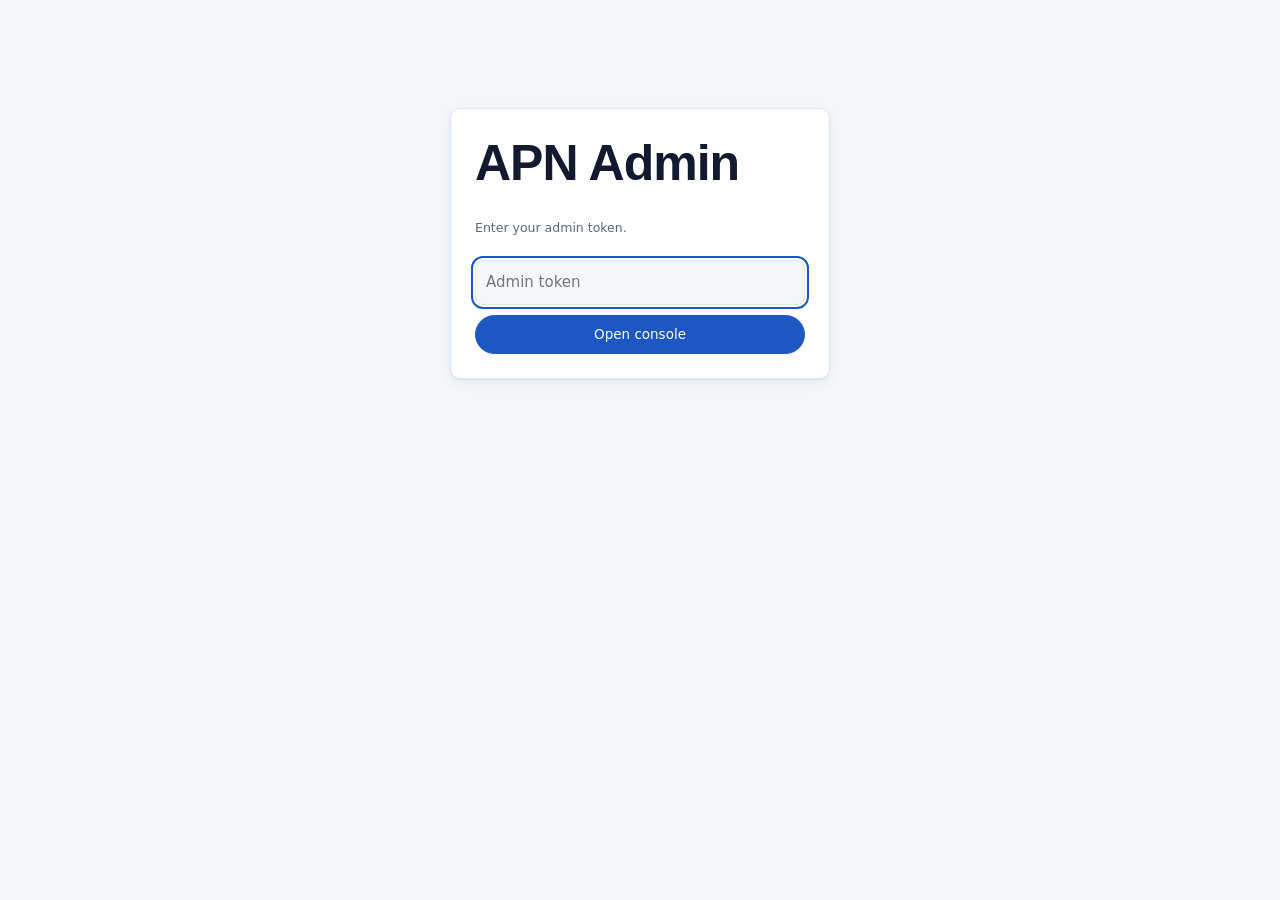
<file: admin.html>
<!doctype html>
<html lang="en">
<head>
<meta charset="utf-8">
<meta name="viewport" content="width=device-width,initial-scale=1">
<meta name="robots" content="noindex,nofollow">
<title>APN Admin</title>
<link rel="icon" href="assets/img/logo-180.png">
<link rel="stylesheet" href="css/app.css">
<style>
body{background:var(--bg);color:var(--ink);font-family:Inter,system-ui,sans-serif;margin:0}
.ad{max-width:1100px;margin:0 auto;padding:20px 16px 60px}
.ad h1{font-family:Manrope,Inter,sans-serif;font-size:22px;margin:0}
.adbar{display:flex;justify-content:space-between;align-items:center;gap:12px;flex-wrap:wrap;margin-bottom:14px}
.kpis{display:grid;grid-template-columns:repeat(auto-fit,minmax(150px,1fr));gap:12px;margin:14px 0}
.kpi{background:var(--card);border:1px solid var(--line);border-radius:var(--r);padding:14px;box-shadow:var(--shadow)}
.kpi b{display:block;font-size:26px;font-family:Manrope,sans-serif}.kpi span{font-size:12px;color:var(--muted)}
.tbl{width:100%;border-collapse:collapse;background:var(--card);border:1px solid var(--line);border-radius:var(--r);overflow:hidden}
.tbl th,.tbl td{padding:9px 12px;text-align:left;border-bottom:1px solid var(--line);font-size:13.5px;vertical-align:top}
.tbl th{background:var(--soft);font-size:12px;color:var(--muted);text-transform:uppercase;letter-spacing:.04em}
.dot{display:inline-block;width:10px;height:10px;border-radius:50%;margin-right:6px;background:var(--muted)}
.dot.ok{background:var(--ok)}.dot.down{background:var(--bad)}.dot.off{background:var(--muted);opacity:.5}
.gate{max-width:380px;margin:12vh auto;background:var(--card);border:1px solid var(--line);border-radius:var(--r);padding:24px;box-shadow:var(--shadow)}
.gate input{width:100%;box-sizing:border-box;margin:10px 0;padding:10px;border:1px solid var(--line);border-radius:8px;background:var(--bg);color:var(--ink)}
.banner{background:var(--soft);border-left:4px solid var(--warn);padding:10px 14px;border-radius:8px;margin:10px 0;font-size:13.5px}
.banner.bad{border-color:var(--bad)}
.muted{color:var(--muted)}.small{font-size:12.5px}
.tabs2{display:flex;gap:6px;flex-wrap:wrap;margin:10px 0 14px}
.tabs2 button,.btn2{border:1px solid var(--line);background:var(--card);color:var(--ink);padding:8px 14px;border-radius:999px;cursor:pointer;font:inherit;font-size:13.5px}
.tabs2 button.on,.btn2.primary{background:var(--blue);color:var(--blue-ink);border-color:var(--blue)}
.scroll{overflow-x:auto}
</style>
</head>
<body>
<div id="app"></div>
<script src="js/admin.js"></script>
</body>
</html>
</file>
<file: css/app.css>
:root{
  --navy:#0b132b;--ink:#111a2e;--muted:#5a667a;--bg:#f4f6f9;--card:#fff;--line:#dfe5ee;--soft:#eef2f7;
  --blue:#1d57c4;--blue-ink:#fff;--copper:#a9642d;--ok:#0f7a55;--warn:#a85a08;--bad:#b3232b;
  --holiday:var(--copper);--r:10px;--shadow:0 1px 2px rgba(16,24,40,.06),0 4px 14px rgba(16,24,40,.05);
  --sky-a:#6fa9e6;--sky-b:#cfe5fa;--sky-ink:#0b132b;
}
body[data-phase=dawn]{--sky-a:#8fb4e3;--sky-b:#f6c79f}
body[data-phase=dusk]{--sky-a:#2c3c6e;--sky-b:#e58f63;--sky-ink:#fff}
body[data-phase=night]{--sky-a:#050a18;--sky-b:#1a2b52;--sky-ink:#fff;
  --ink:#e9eef7;--muted:#9eabc1;--bg:#0a111f;--card:#121b2e;--line:#25324c;--soft:#18233a;--blue:#6ea0ff;--blue-ink:#07101f;
  --ok:#4fd1a1;--warn:#f0b35a;--bad:#ff7b84;--copper:#d79a66;--shadow:0 1px 2px rgba(0,0,0,.4)}
body[data-cond=cloud]:not([data-phase=night]),body[data-cond=fog]:not([data-phase=night]){--sky-a:#8fa3ba;--sky-b:#d5dde6}
body[data-cond=rain]:not([data-phase=night]),body[data-cond=storm]:not([data-phase=night]){--sky-a:#56687f;--sky-b:#a9b6c5;--sky-ink:#fff}
body[data-cond=snow]:not([data-phase=night]){--sky-a:#9fb2c8;--sky-b:#eef3f8}
body[data-phase=night]:not([data-cond=clear]){--sky-a:#0b1120;--sky-b:#2a3550}
*{box-sizing:border-box}
html{-webkit-text-size-adjust:100%}
body{margin:0;font:15px/1.55 Inter,system-ui,sans-serif;color:var(--ink);background:var(--bg);transition:background .6s,color .6s}
h1,h2,h3,h4{font-family:Manrope,Inter,sans-serif;line-height:1.2;margin:0 0 .5em;text-wrap:balance}
h1{font-size:clamp(30px,4.6vw,50px);font-weight:800;letter-spacing:-.02em}
h2{font-size:clamp(22px,2.6vw,30px);font-weight:700;letter-spacing:-.01em}
h3{font-size:17px;font-weight:700}h4{font-size:14px;font-weight:700}
p{margin:0 0 1em}a{color:var(--blue)}
.wrap{max-width:1180px;margin:0 auto;padding:0 20px}
.muted{color:var(--muted)}.small{font-size:13px}.num{font-variant-numeric:tabular-nums}
.eyebrow{font-size:12px;font-weight:600;letter-spacing:.09em;text-transform:uppercase;color:var(--holiday)}
button,input,select{font:inherit;color:inherit}
.btn{display:inline-flex;align-items:center;justify-content:center;gap:8px;min-height:40px;padding:8px 16px;border-radius:8px;border:1px solid var(--line);background:var(--card);cursor:pointer;font-weight:600;text-decoration:none;color:var(--ink)}
.btn:hover{border-color:var(--blue)}.btn:focus-visible,input:focus-visible,select:focus-visible,[tabindex]:focus-visible{outline:2px solid var(--blue);outline-offset:2px}
.btn.primary{background:var(--blue);border-color:var(--blue);color:var(--blue-ink)}
.btn.primary:hover{filter:brightness(1.08)}
.btn.ghost{background:transparent}.btn.sm{min-height:32px;padding:4px 10px;font-size:13px}
.btn.danger{color:var(--bad)}.btn[disabled]{opacity:.5;cursor:not-allowed}
.btn.on-dark{background:rgba(255,255,255,.1);border-color:rgba(255,255,255,.35);color:#fff}
input[type=text],input[type=email],input[type=tel],input[type=password],input[type=number],select{width:100%;min-height:40px;padding:8px 10px;border:1px solid var(--line);border-radius:8px;background:var(--card)}
label{display:block;font-size:13px;font-weight:600;margin-bottom:4px}
.field{margin-bottom:14px}
.card{background:var(--card);border:1px solid var(--line);border-radius:var(--r);box-shadow:var(--shadow);padding:18px}
.grid{display:grid;gap:16px}.g2{grid-template-columns:repeat(auto-fit,minmax(300px,1fr))}.g3{grid-template-columns:repeat(auto-fit,minmax(300px,1fr))}.g4{grid-template-columns:repeat(auto-fit,minmax(170px,1fr))}
.row{display:flex;gap:10px;align-items:center;flex-wrap:wrap}.between{justify-content:space-between}.grow{flex:1;min-width:0}
.pill{display:inline-block;padding:2px 9px;border-radius:99px;font-size:12px;font-weight:600;background:var(--soft);color:var(--muted);white-space:nowrap}
.pill.ok{background:color-mix(in srgb,var(--ok) 14%,transparent);color:var(--ok)}
.pill.warn{background:color-mix(in srgb,var(--warn) 16%,transparent);color:var(--warn)}
.pill.bad{background:color-mix(in srgb,var(--bad) 14%,transparent);color:var(--bad)}
.pill.info{background:color-mix(in srgb,var(--blue) 14%,transparent);color:var(--blue)}
table{width:100%;border-collapse:collapse}th,td{text-align:left;padding:9px 10px;border-bottom:1px solid var(--line);vertical-align:top}
th{font-size:12px;text-transform:uppercase;letter-spacing:.06em;color:var(--muted);font-weight:600}
td.r,th.r{text-align:right}.scroll-x{overflow-x:auto}

/* promo banner */
#promo{background:var(--navy);color:#fff;font-size:13.5px}
#promo .wrap{display:flex;align-items:center;gap:12px;min-height:38px;padding-top:6px;padding-bottom:6px}
#promo .tag{background:var(--holiday);color:#fff;border-radius:4px;padding:1px 7px;font-size:11px;font-weight:700;text-transform:uppercase;letter-spacing:.06em}
#promo button{background:none;border:0;color:#cbd5e6;cursor:pointer;min-width:32px;min-height:32px;font-size:16px}
#promo .txt{flex:1;min-width:0}

/* top bar */
#top{background:var(--card);border-bottom:1px solid var(--line);position:sticky;top:0;z-index:20}
#top .wrap{display:flex;align-items:center;gap:18px;min-height:64px;flex-wrap:wrap;padding-top:8px;padding-bottom:8px}
.brand{display:flex;align-items:center;gap:10px;text-decoration:none;color:var(--ink)}
.brand img{width:38px;height:38px;border-radius:8px;object-fit:cover;background:var(--navy)}
.brand b{font-family:Manrope;font-size:16px;line-height:1.1;display:block}.brand span{font-size:11px;color:var(--muted);letter-spacing:.04em}
nav.main{display:flex;gap:4px;flex:1;flex-wrap:wrap}
nav.main a{padding:8px 10px;border-radius:7px;text-decoration:none;color:var(--muted);font-weight:500}
nav.main a.on,nav.main a:hover{color:var(--ink);background:var(--soft)}
.tools{display:flex;gap:8px;align-items:center}.tools select{width:auto;min-height:34px;padding:4px 6px;font-size:13px}

/* sky strip */
.sky{position:relative;overflow:hidden;background:linear-gradient(180deg,var(--sky-a),var(--sky-b));color:var(--sky-ink);transition:background 1s}
.sky canvas{position:absolute;inset:0;width:100%;height:100%;pointer-events:none}
.sky .orb{position:absolute;right:8%;top:22px;width:54px;height:54px;border-radius:50%;background:#ffe9a8;box-shadow:0 0 50px 14px rgba(255,233,168,.55)}
body[data-phase=night] .sky .orb{background:#e8eefc;box-shadow:0 0 30px 6px rgba(200,215,255,.35)}
body:not([data-cond=clear]) .sky .orb{opacity:.25}
.sky .inner{position:relative;padding-block:22px}
.sky h2{margin:0}.sky .meta{display:flex;gap:8px;flex-wrap:wrap;margin-top:8px}
.chip{display:inline-flex;gap:6px;align-items:center;padding:3px 10px;border-radius:99px;font-size:12.5px;font-weight:600;background:rgba(255,255,255,.55);color:#0b132b;backdrop-filter:blur(4px)}
.chip.h{background:var(--holiday);color:#fff}

/* hero */
.hero{position:relative;color:#fff;background:var(--navy);overflow:hidden}
.hero .bg{position:absolute;inset:0;background-size:cover;background-position:center;opacity:.5}
.hero .tint{position:absolute;inset:0;background:linear-gradient(90deg,rgba(11,19,43,.92) 0%,rgba(11,19,43,.7) 55%,rgba(11,19,43,.35) 100%)}
.hero .tint2{position:absolute;inset:0;background:linear-gradient(180deg,var(--sky-a),transparent 60%);opacity:.35;transition:background 1s}
.hero canvas{position:absolute;inset:0;width:100%;height:100%;pointer-events:none}
.hero .wrap{position:relative;display:grid;grid-template-columns:minmax(0,1.1fr) minmax(0,.9fr);gap:36px;align-items:center;padding-top:56px;padding-bottom:56px}
.hero p.lead{font-size:18px;color:#d5deee;max-width:52ch}
.hero video{width:100%;border-radius:12px;border:1px solid rgba(255,255,255,.25);background:#000;display:block;aspect-ratio:16/9}
.hero .cap{font-size:13px;color:#b9c5db;margin-top:8px}
@media(max-width:860px){.hero .wrap{grid-template-columns:1fr;padding-top:36px;padding-bottom:36px}}
section.band{padding:52px 0}section.band.alt{background:var(--card);border-block:1px solid var(--line)}

/* sector cards */
.sector{padding:0;overflow:hidden;display:flex;flex-direction:column}
.sector .ph{height:150px;background-size:cover;background-position:center}
.sector .bd{padding:16px;display:flex;flex-direction:column;gap:8px;flex:1}
.sector.soon{filter:grayscale(1);opacity:.62}
.sector.soon .ph{position:relative}.sector.soon .ph::after{content:"Coming soon";position:absolute;left:12px;top:12px;background:#111;color:#fff;font-size:12px;font-weight:700;padding:3px 9px;border-radius:5px}
.tiers{display:grid;gap:6px;margin-top:auto}
.tiers div{display:flex;justify-content:space-between;gap:10px;font-size:13px;border-top:1px dashed var(--line);padding-top:6px}
.steps{counter-reset:s}.steps .card{position:relative;padding-top:44px}
.steps .card::before{counter-increment:s;content:counter(s);position:absolute;left:18px;top:14px;width:24px;height:24px;border-radius:50%;background:var(--navy);color:#fff;font-size:12px;font-weight:700;display:grid;place-items:center}

/* dashboards */
.dash{padding:22px 0 60px}
.tabs{display:flex;gap:4px;border-bottom:1px solid var(--line);margin:0 0 18px;overflow-x:auto}
.tabs button{background:none;border:0;border-bottom:2px solid transparent;padding:10px 12px;cursor:pointer;font-weight:600;color:var(--muted);white-space:nowrap;min-height:40px}
.tabs button.on{color:var(--ink);border-color:var(--blue)}
.kpi b{display:block;font:700 24px Manrope;font-variant-numeric:tabular-nums}.kpi span{font-size:12.5px;color:var(--muted)}
.opt{display:flex;gap:10px;align-items:flex-start;padding:10px;border:1px solid var(--line);border-radius:8px;cursor:pointer;background:var(--card)}
.opt input{margin-top:3px;width:16px;height:16px;flex:none}.opt.on{border-color:var(--blue);background:color-mix(in srgb,var(--blue) 7%,var(--card))}
.opt b{display:block;font-size:14px}.opt small{color:var(--muted)}
.seg{display:flex;gap:6px;flex-wrap:wrap}.seg button{border:1px solid var(--line);background:var(--card);border-radius:99px;padding:6px 12px;cursor:pointer;font-weight:600;font-size:13px;min-height:34px}
.seg button.on{background:var(--navy);color:#fff;border-color:var(--navy)}.seg button[disabled]{opacity:.45;cursor:not-allowed}
.sum td{border:0;padding:4px 0}.sum tr.t td{border-top:1px solid var(--line);padding-top:10px;font-weight:700;font-size:17px}
.parcel{background:#2f4a33;border-radius:8px;position:relative;aspect-ratio:16/10;overflow:hidden;background-image:radial-gradient(circle at 20% 30%,#3d6142 0 12%,transparent 13%),radial-gradient(circle at 78% 70%,#3a5c40 0 9%,transparent 10%),linear-gradient(135deg,#31503a,#2a4431)}
.parcel .lot{position:absolute;inset:8%;border:2px dashed #ffe08a;border-radius:4px}
.parcel .bld{position:absolute;left:50%;top:50%;transform:translate(-50%,-50%);background:#8d949c;border:2px solid #6ec1ff;box-shadow:0 0 0 2px rgba(0,0,0,.25)}
.parcel .lbl{position:absolute;left:8px;bottom:8px;background:rgba(0,0,0,.6);color:#fff;font-size:11.5px;padding:2px 7px;border-radius:4px}
#gmap{width:100%;aspect-ratio:16/10;border-radius:8px;background:#1b2433}
.ticket{display:grid;grid-template-columns:1fr auto;gap:10px;padding:14px;border:1px solid var(--line);border-radius:var(--r);background:var(--card)}
.ticket.new{animation:flash 1.6s}@keyframes flash{from{box-shadow:0 0 0 3px var(--ok)}to{box-shadow:0 0 0 0 transparent}}
.live{display:inline-flex;align-items:center;gap:6px;font-size:12px;font-weight:700;color:var(--ok)}
.live i{width:8px;height:8px;border-radius:50%;background:var(--ok);animation:pulse 1.6s infinite}@keyframes pulse{50%{opacity:.25}}
.photos{display:grid;grid-template-columns:repeat(auto-fill,minmax(150px,1fr));gap:10px}
.photo{border:1px dashed var(--line);border-radius:8px;padding:10px;text-align:center;font-size:12.5px;cursor:pointer;min-height:110px;display:flex;flex-direction:column;justify-content:center;gap:4px;background-size:cover;background-position:center;position:relative}
.photo.done{border-style:solid;border-color:var(--ok)}.photo input{position:absolute;inset:0;opacity:0;cursor:pointer}
.photo.done span{background:rgba(255,255,255,.85);color:#0b132b;border-radius:4px;padding:1px 4px}
.bar{height:10px;border-radius:99px;background:var(--soft);overflow:hidden}.bar i{display:block;height:100%;background:var(--ok)}
.note{border-left:3px solid var(--holiday);background:var(--soft);padding:10px 12px;border-radius:0 8px 8px 0;font-size:13.5px}
.lock{text-align:center;padding:60px 20px}
#foot{background:var(--navy);color:#b9c5db;font-size:13px;padding:26px 0}
#foot a{color:#dfe7f5}#foot .seg button{background:transparent;color:#dfe7f5;border-color:#3a4767}#foot .seg button.on{background:#fff;color:var(--navy)}
#toast{position:fixed;left:50%;bottom:22px;transform:translateX(-50%);background:var(--navy);color:#fff;padding:10px 16px;border-radius:8px;opacity:0;pointer-events:none;transition:opacity .25s;z-index:50;max-width:90vw}
#toast.show{opacity:1}
@media(prefers-reduced-motion:reduce){*{animation:none!important;transition:none!important}}
@media(max-width:860px){#order-grid,#vet-grid{grid-template-columns:1fr!important}#order-grid>.grid{position:static!important}
#top .wrap{gap:8px}nav.main{order:3;flex:1 0 100%;flex-wrap:nowrap;overflow-x:auto}nav.main a{white-space:nowrap}.tools{margin-left:auto}.tools .muted{display:none}}
@media(max-width:640px){.brand span{display:none}.ticket{grid-template-columns:1fr}.tools select{max-width:74px}}
.faq{background:var(--card);border:1px solid var(--line);border-radius:var(--r);padding:12px 16px;margin:0 0 10px}
.faq summary{cursor:pointer;font-weight:600}.faq summary:focus-visible{outline:2px solid var(--blue);outline-offset:4px}
.legal h3{margin-top:1.2em}.legal h3:first-child{margin-top:0}
.flinks a{color:inherit;opacity:.85}
.trackmap{height:340px;border-radius:8px;overflow:hidden;border:1px solid var(--line);background:var(--soft)}
.tabdesc{margin:-8px 0 16px;color:var(--muted);font-size:13px;max-width:78ch}
textarea{width:100%;padding:8px 10px;border:1px solid var(--line);border-radius:8px;background:var(--card);color:var(--ink);font:inherit;resize:vertical}
#tip{position:fixed;z-index:1000;display:none;max-width:280px;padding:8px 10px;border-radius:8px;background:#0b132b;color:#fff;font-size:12.5px;line-height:1.4;box-shadow:0 6px 20px rgba(0,0,0,.25);pointer-events:none}
.hint::after{content:"i";display:inline-flex;align-items:center;justify-content:center;width:15px;height:15px;margin-left:6px;border:1px solid var(--muted);border-radius:50%;font:600 10px Inter,sans-serif;color:var(--muted);vertical-align:2px}
</file>
